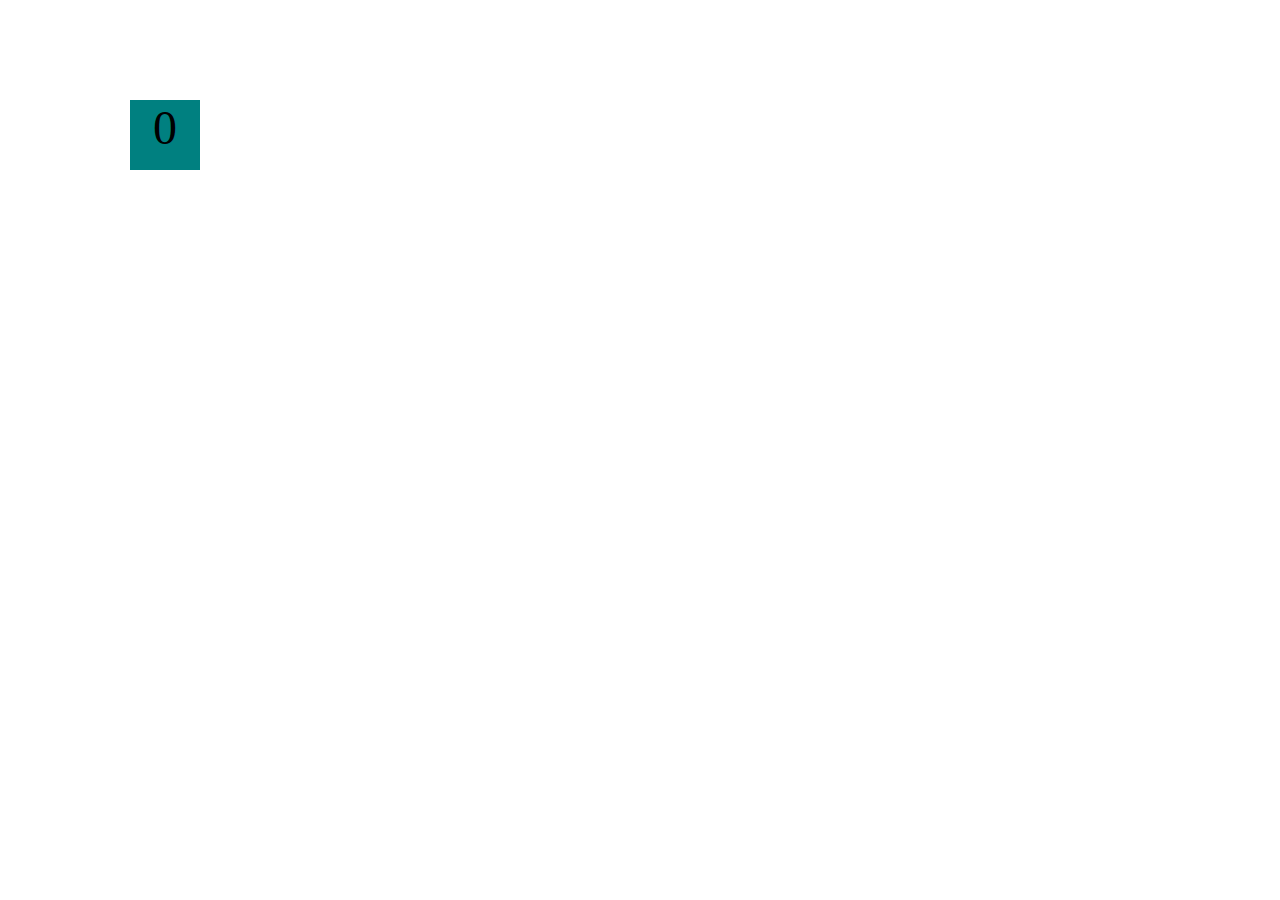
<file: bouncing-box-refactor/index.html>
<!DOCTYPE html>
<html>
<head>
	<title>Bouncing Box</title>
    
    <link rel="stylesheet" type="text/css" href="./index.css"  />
    <script src="//cdnjs.cloudflare.com/ajax/libs/jquery/2.1.1/jquery.min.js"></script>
    <script src="./index.js"></script>

</head>
<body id="board">
	<!-- HTML for the box -->
	<div id="box">0</div>

	
</body>
</html>
</file>
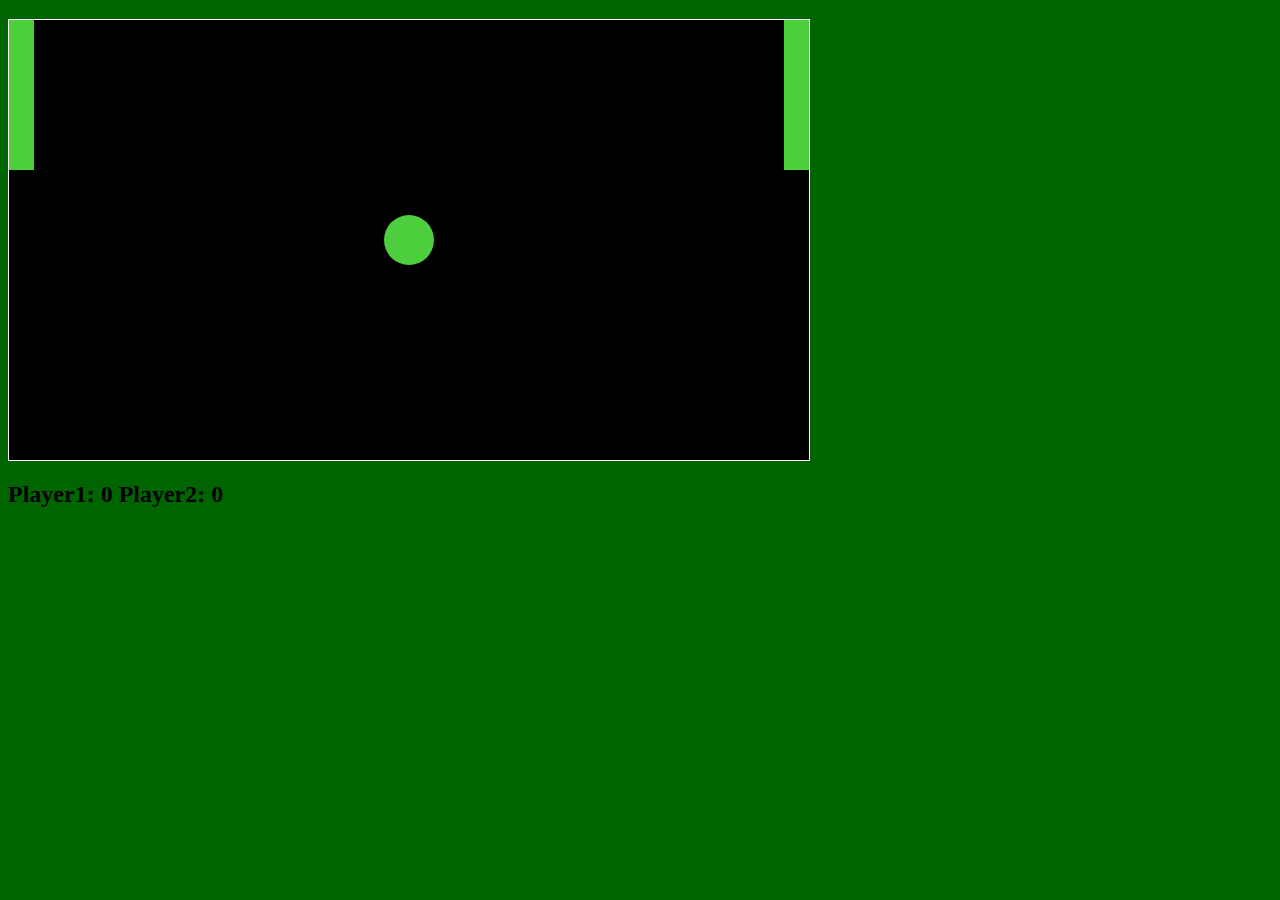
<file: pong/index.html>
<!DOCTYPE html>
<html>
  <head>
    <title>Title</title>
    <!-- Load CSS files -->
    <link rel="stylesheet" type="text/css" href="index.css">
    
    <!-- Load JavaScript files -->
    <script src="jquery.min.js"></script>
    <script src="index.js"></script>
  </head>
  
  <body>
  <div>
  <h3></h3>
  </div>
    <div id='board'>
      <div id='gameItem'></div>
      <div id='leftPaddle'></div>
      <div id='rightPaddle'></div>
    </div>
    <div>
    <h2></h2>
    </div>
  </body>
</html>
</file>
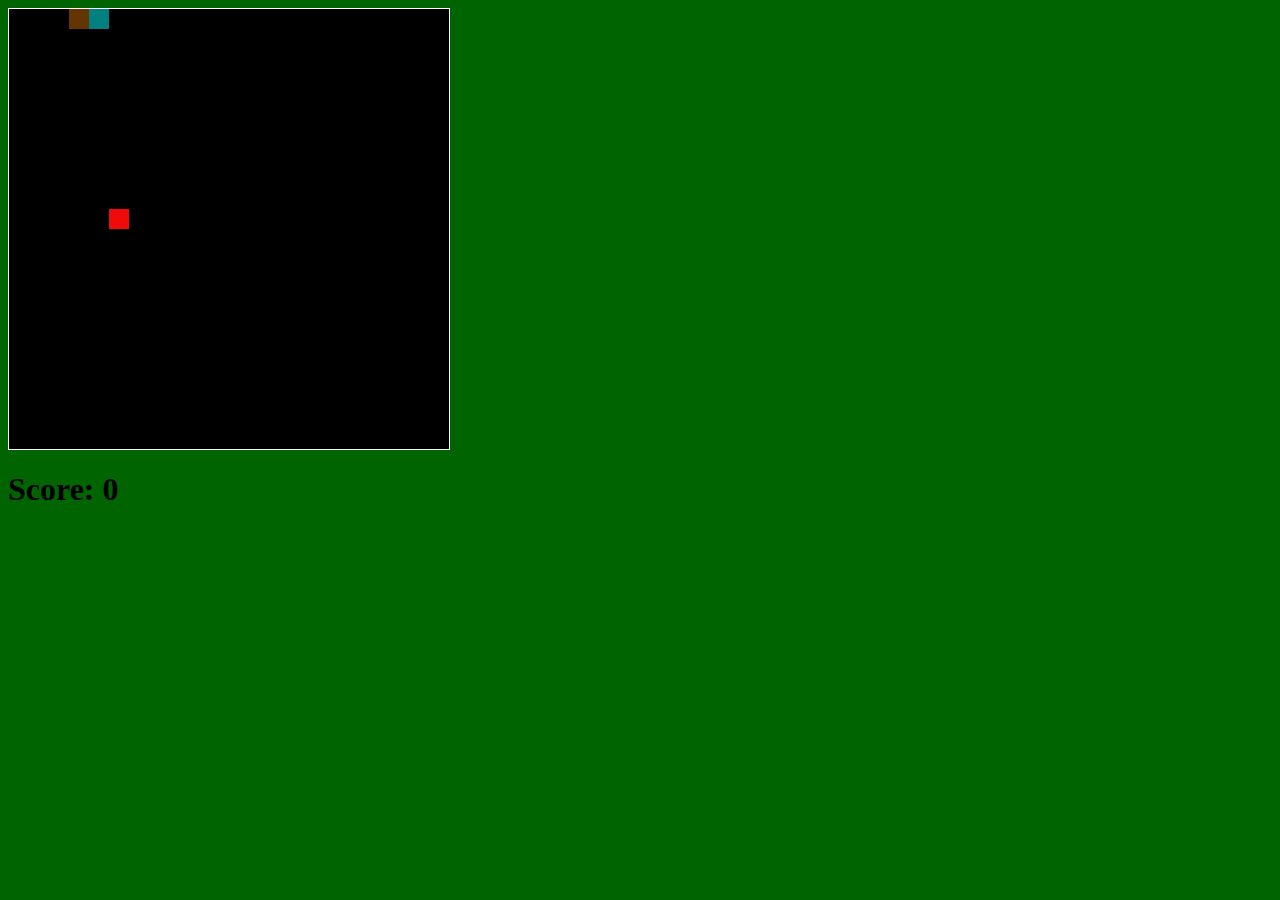
<file: snake/index.html>
<!DOCTYPE html>
<html>
  <head>
    <title>Title</title>
    <!-- Load CSS files -->
    <link rel="stylesheet" type="text/css" href="index.css">
    
    <!-- Load JavaScript files -->
    <script src="jquery.min.js"></script>
    <script src="index.js"></script>
  </head>
  
  <body>
    <div id='board'>
    <div id='apple'></div>
      <div id='snakeHead'></div>
      <div id='snake'></div>
      
    </div>
    <div id='score'>
    <h1> </h1>
    </div>
  </body>
</html>
</file>
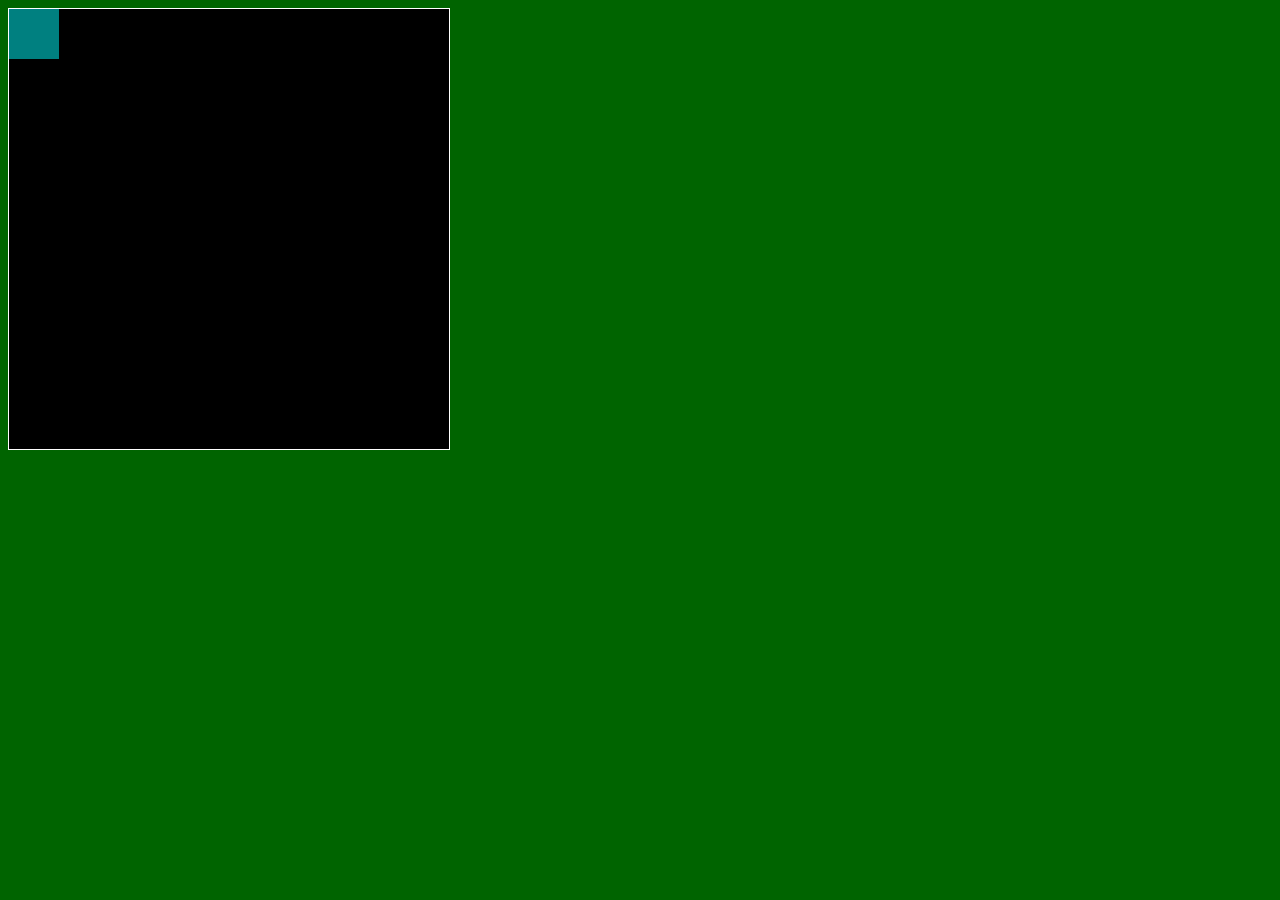
<file: walker/index.html>
<!DOCTYPE html>
<html>
  <head>
    <title>Title</title>
    <!-- Load CSS files -->
    <link rel="stylesheet" type="text/css" href="index.css">
    
    <!-- Load JavaScript files -->
    <script src="jquery.min.js"></script>
    <script src="index.js"></script>
  </head>
  
  <body>
    <div id='board'>
      <div id='gameItem'></div>
    </div>
  </body>
</html>
</file>
<file: bouncing-box-refactor/index.css>
#box {
			width: 70px;
			height: 70px;
			background-color: teal;
			font-size: 300%;
			text-align: center;
			display: block;
			position: absolute;
			top: 100px;
			left: 0px;
		}
</file>
<file: pong/index.css>
body {
  background-color: darkgreen;
}

#score {
  background-color: white;
  position: absolute;
  left: 50px;
  top: 900px;
}

#board {
  width: 800px;
  height: 440px;
  border: 1px solid white;
  background-color: black;
  position: relative;
}

#gameItem {
  background-color: rgb(77, 206, 60);
  border-radius: 50px;
  width: 50px;
  height: 50px;
  position: absolute;
  left: 375px;
  top: 195px;
}

#leftPaddle {
    background-color: rgb(77, 206, 60);
    width: 25px;
    height: 150px;
    position: absolute;
    left: 0px;
    top: 0px;
}

#rightPaddle {
    background-color: rgb(77, 206, 60);
    width: 25px;
    height: 150px;
    position: absolute;
    left: 775px;
    top: 0px;
}


/*   left: 100px; */  /* Uncomment if you want to set a "starting" position */
/*   top: 100px;  */  /* Uncomment if you want to set a "starting" position */
</file>
<file: snake/index.css>
body {
  background-color: darkgreen;
}

#board {
  width: 440px;
  height: 440px;
  border: 1px solid white;
  background-color: black;
  position: relative;
}

#snakeHead {
  background-color: teal;
  left: 80px;
  width: 20px;
  height: 20px;
  position: absolute;
}

#snake {
  background-color: rgb(100, 53, 0);
  left: 60px;
  width: 20px;
  height: 20px;
  position: absolute;
}

.snake {
  background-color: rgb(100, 53, 0);
  width: 20px;
  height: 20px;
  position: absolute;
}

#apple {
  background-color: rgb(240, 10, 10);
  left: 100px;
  top: 200px;
  width: 20px;
  height: 20px;
  position: absolute;
}
</file>
<file: walker/index.css>
body {
  background-color: darkgreen;
}

#board {
  width: 440px;
  height: 440px;
  border: 1px solid white;
  background-color: black;
  position: relative;
}

#gameItem {
  background-color: teal;
  width: 50px;
  height: 50px;
  position: absolute;
/*   left: 100px; */  /* Uncomment if you want to set a "starting" position */
/*   top: 100px;  */  /* Uncomment if you want to set a "starting" position */
}
</file>
